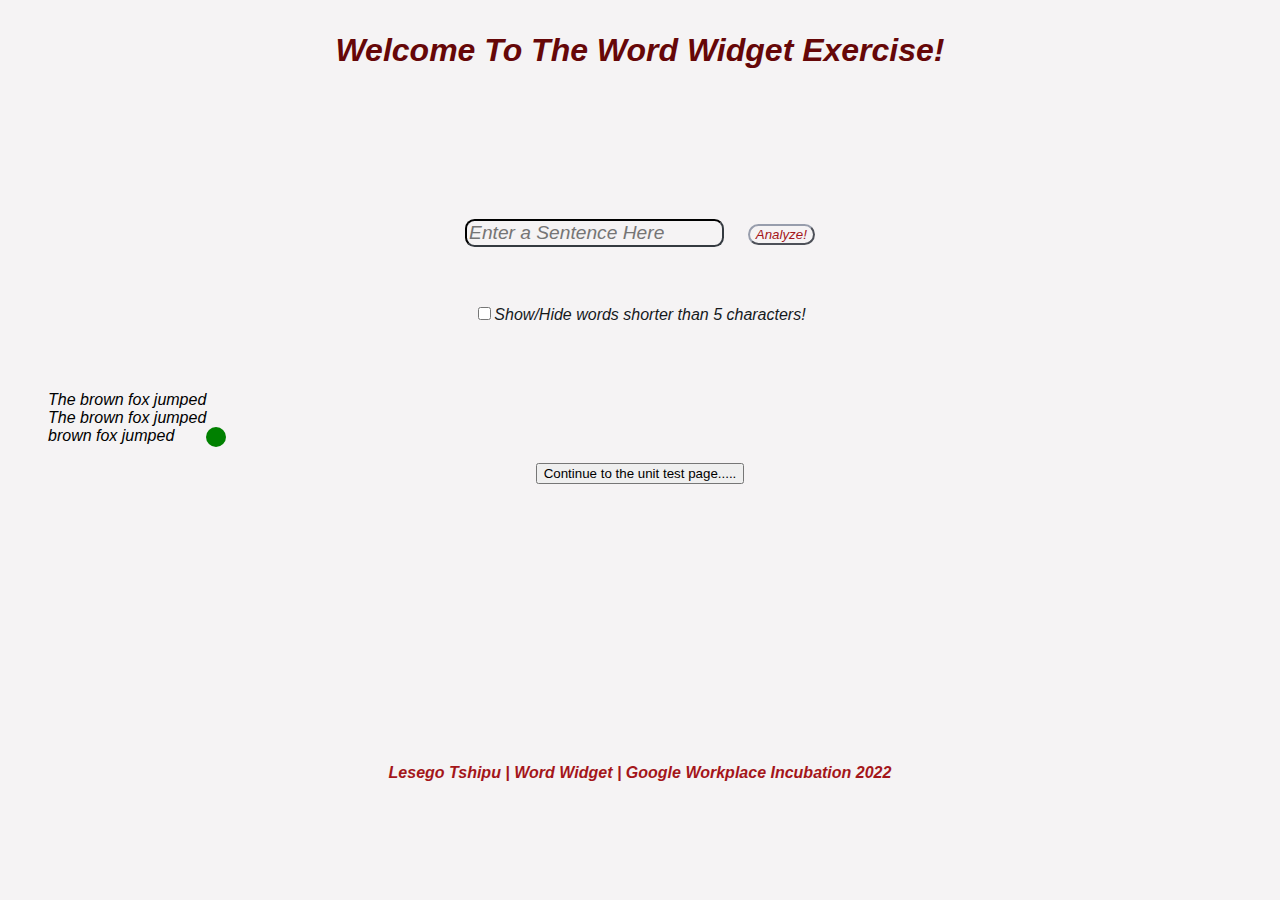
<file: index.html>
<!DOCTYPE html>
<html>

<head>
    <meta charset="UTF-8">
    <meta http-equiv="X-UA-Compatible" content="IE=edge">
    <meta name="viewport" content="width=device-width, initial-scale=1.0">
    <link rel="stylesheet" href="words.css">
    <title>Words Widget</title>
</head>

<body>
    <h1>Welcome To The Word Widget Exercise!</h1>

    <div class="container">
        <input type="text" class="wordInputElem" placeholder="Enter a Sentence Here">
        <button class="analyzeElem">Analyze!</button>
        <div>
            <input type="checkbox" class="hide" value="selected">Show/Hide words shorter than 5 characters!
        </div>
        <h3 class="outputElem"></h3>
        <p class="wordCount"></p>
        <div class="message"></div>
    </div>
    <div class="keepTrack">
        <ul class="sentencesAdded">
            <li class="lastSentence">The brown fox jumped</li>
            <li class="lastSentence">The brown fox jumped</li>
            <li class="lastSentence">brown fox jumped
                <div class="dot">
                </div>

            </li>
        </ul>

    </div>
    <div class="unitbtn">
        <a href="test.html"><button id="unitbtn">Continue to the unit test page.....</button></a>
    </div>


    <div class="footer">
        <h4>Lesego Tshipu | Word Widget | Google Workplace Incubation 2022</h>
    </div>

    <script src="words.js"></script>
    <script src="words-dom.js"></script>
</body>

</html>
</file>
<file: words.css>
body {
    background-color: #F5F3F4;
    /* background: radial-gradient(rgba(126, 158, 170, 0.685), rgba(255, 255, 255, 0.5), rgba(0, 0, 0, 0.3)); */
    font-family: -apple-system, BlinkMacSystemFont, 'Segoe UI', Roboto, Oxygen, Ubuntu, Cantarell, 'Open Sans', 'Helvetica Neue', sans-serif;
    text-align: center;
    font-style: oblique;
}

h1 {
    color: #660708;
    text-align: center;
    margin-top: 1em;
}

.container {
    margin-top: 8em;
    color: #161A1D;
}

.wordInputElem {
    border-color: #343A40;
    border-radius: 0.5em;
    font-size: larger;
    font-style: italic;
    color: #660708;
    background-color: #F5F3F4;
    margin-bottom: 3em;
    margin-right: 1em;
}

.analyzeElem {
    margin-top: 2em;
    color: #A4161A;
    border-radius: 1.5em;
    background-color: transparent;
    font-weight: normal;
    font-style: italic;
    border-color: #979DAC;
}

.analyzeElem:hover {
    cursor: pointer;
    box-shadow: 5px 10px 20px #B1A7A6;
    text-decoration: turquoise;
}

.checkbox label {
    line-height: 52px;
}

.longer {
    background-color: #D3D3D3;
    padding: 0.3em;
    margin: 0.1em;
    border-radius: 1em;
}

.longest {
    background-color: #B1A7A6;
    color: #660708;
    padding: 0.3em;
    margin: 0.1em;
    border-radius: 1em;
}

.message {
    padding: 0.3em;
}

.hide {
    margin-bottom: 2em;
}

.footer {
    text-align: center;
    margin-top: 17.5em;
    color: #A4161A;
}

.dot {
    margin-left: 2em;
    background-color: green;
    border-radius: 50%;
    width: 20px;
    height: 20px;
}

.lastSentence {
    display: flex;
}
</file>
